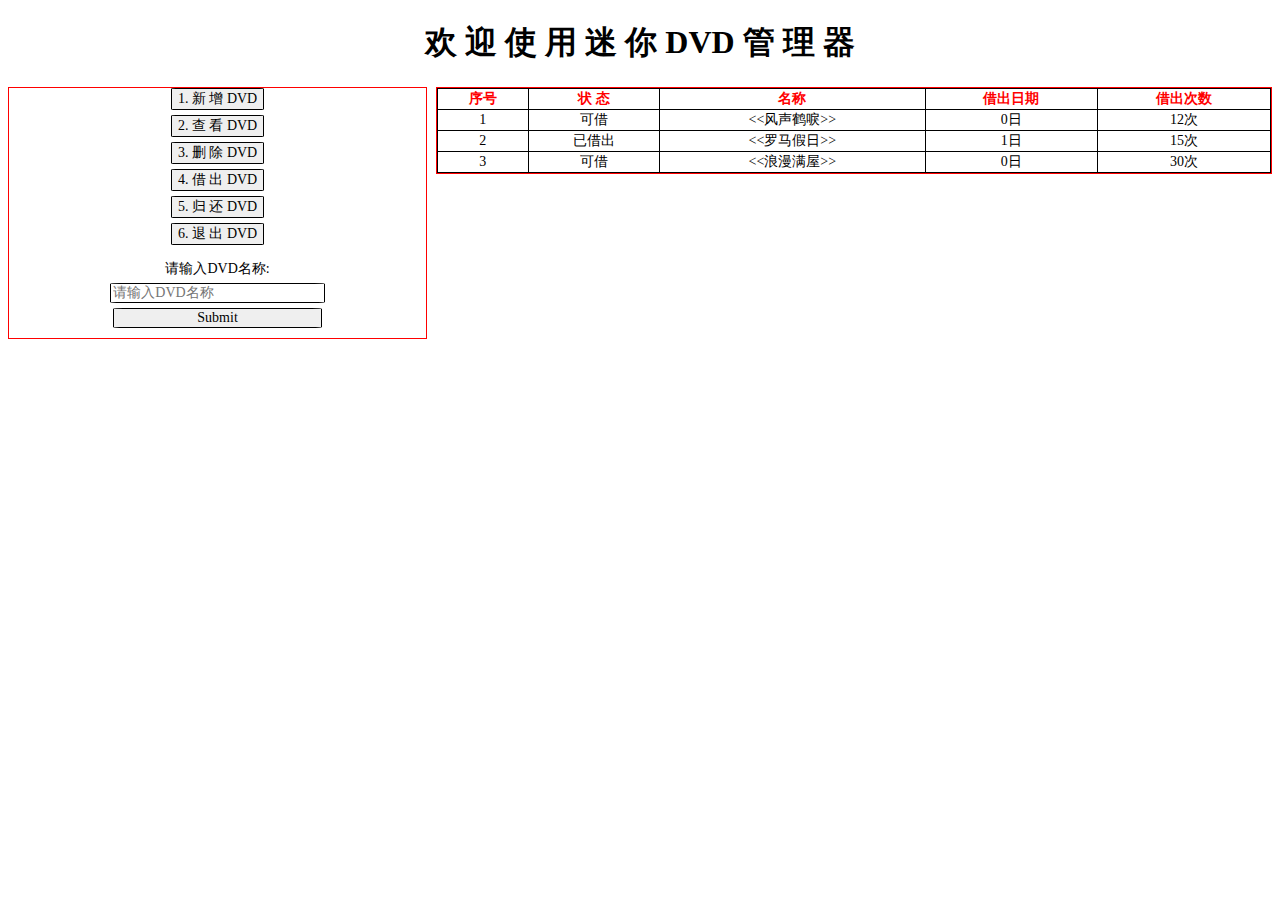
<file: coding/day0818/index.html>
<!DOCTYPE html>
<html>
	<head>
		<meta charset="utf-8" />
		<title>hello world....</title>
		<style>@import url("css/index.css")</style>
		<script src="js/index.js"></script>
		<script type="text/javascript" src="http://apps.bdimg.com/libs/jquery/2.1.4/jquery.min.js"></script>
	</head>
	<body>
		
		<h1>欢 迎 使 用 迷 你 DVD 管 理 器</h1>
		<!-- 
		1. 新 增 DVD
		2. 查 看 DVD
		3. 删 除 DVD
		4. 借 出 DVD
		5. 归 还 DVD
		6. 退 出DVD
		 -->
		 <div class="col4">
			 <!-- 列表组件开始 -->
			 <ul>
			 	<li><button id="btn_add">1. 新 增 DVD</button></li>
			 	<li><button>2. 查 看 DVD</button></li>
			 	<li><button>3. 删 除 DVD</button></li>
			 	<li><button>4. 借 出 DVD</button></li>
			 	<li><button>5. 归 还 DVD</button></li>
			 	<li><button>6. 退 出 DVD</button></li>
			 </ul>
			 <!-- 列表组件结束 -->
			 
			 <!-- 新增DVD
			 请输入DVD名称：
			  -->
			 <form action="home.html" method="get">
			 	<label>请输入DVD名称:</label>
				<br/>
			 	<input type="text" placeholder="请输入DVD名称"/>
			 	<br/>
			 	<input type="submit"/>
			 </form> 

		 </div>

		<div class="col8">
			 <!-- 表格组件开始 -->
			 <table>
				<tr>
					<th>序号</th>
					<th>状 态</th>
					<th>名称</th>
					<th>借出日期</th>
					<th>借出次数</th>
				</tr>
				<tr>
					<td>1</td>
					<td>可借</td>
					<td><<风声鹤唳>></td>
					<td>0日</td>
					<td>12次</td>
				</tr>	
				<tr>
					<td>2</td>
					<td>已借出</td>
					<td><<罗马假日>></td>
					<td>1日</td>
					<td>15次</td>
				</tr>	
				<tr>
					<td>3</td>
					<td>可借</td>
					<td><<浪漫满屋>></td>
					<td>0日</td>
					<td>30次</td>
				</tr>								
			 </table>
			 <!-- 表格组件结束 -->
		</div>


	</body>
	<script>
	$(document).ready(function(){
		/* alert("hello jquery"); */
		$("#btn_add").on("click",function(){
			  alert("hellworl");
			  $.ajax({
				  url:"http://www.baidu.com",
				  type:'get',
				  data:'',
				  success:function (data) {
					  console.log(data);
				  }
			  });
			  return false;		          
		  });
	});
	</script>
</html>
</file>
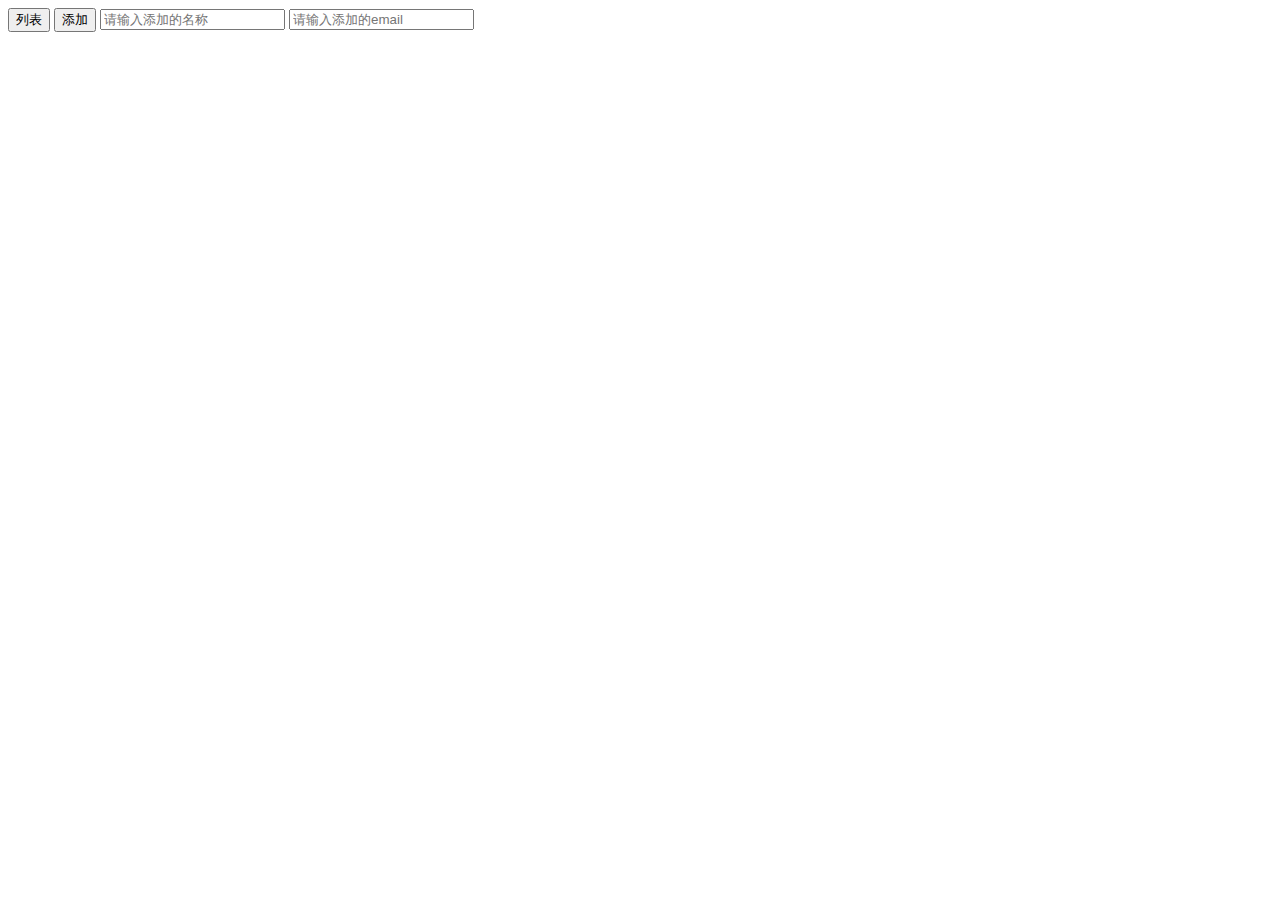
<file: coding/jquery_dvd/index.html>
<!DOCTYPE html>
<html>
	<head>
		<meta charset="utf-8" />
		<title></title>
		
	</head>
	<script type="text/javascript" src="http://apps.bdimg.com/libs/jquery/2.1.4/jquery.min.js"></script>
	
	<body>
		<table id='t1'></table>
		<input id="text" type="button" value="列表"/> 
		    
		<input id="text1" type="button" value="添加"/> 
		
		<input id="text3" name="name" type="text" value="" placeholder="请输入添加的名称"/> 

		<input id="text4" name="email" type="text" value="" placeholder="请输入添加的email"/> 
		
		
	</body>
	<script type="text/javascript">
		$(document).ready(function(){
		      $("#text").bind("click",function(){
		          //alert("我的id为text，你点击时触发");
				  $.ajax({
					  url:"http://localhost:8080/demo/all",
					  type:'get',
					  data:'',
					  dataType:'json',
					  success:function (data) {
						  console.log(data);
						  
						  var html="";
						  for(var i=0;i<data.length;i++){
								html+="<tr><td>"+data[i].id+"</td><td>"+data[i].name+"</td><td>"+data[i].email+"</td></tr>";				  
						  }
						  
						  $('#t1').html(html);
						  console.log(html);
					  }
				  });
				  return false;
		      });
		      
		      $("#text1").on("click",function(){
		          //alert("hellworl");
		          var name = $("#text3").val();
		          var email = $("#text4").val();
		          console.log(name);
		          console.log(email);
		          var form = 'name='+name+"&email="+email;
				  $.ajax({
					  url:"http://localhost:8080/demo/add",
					  type:'get',
					  data:form,
					  success:function (data) {
						  console.log(data);
					  }
				  });
				  return false;		          
		      });
		      
		      
		});
	</script>
</html>
</file>
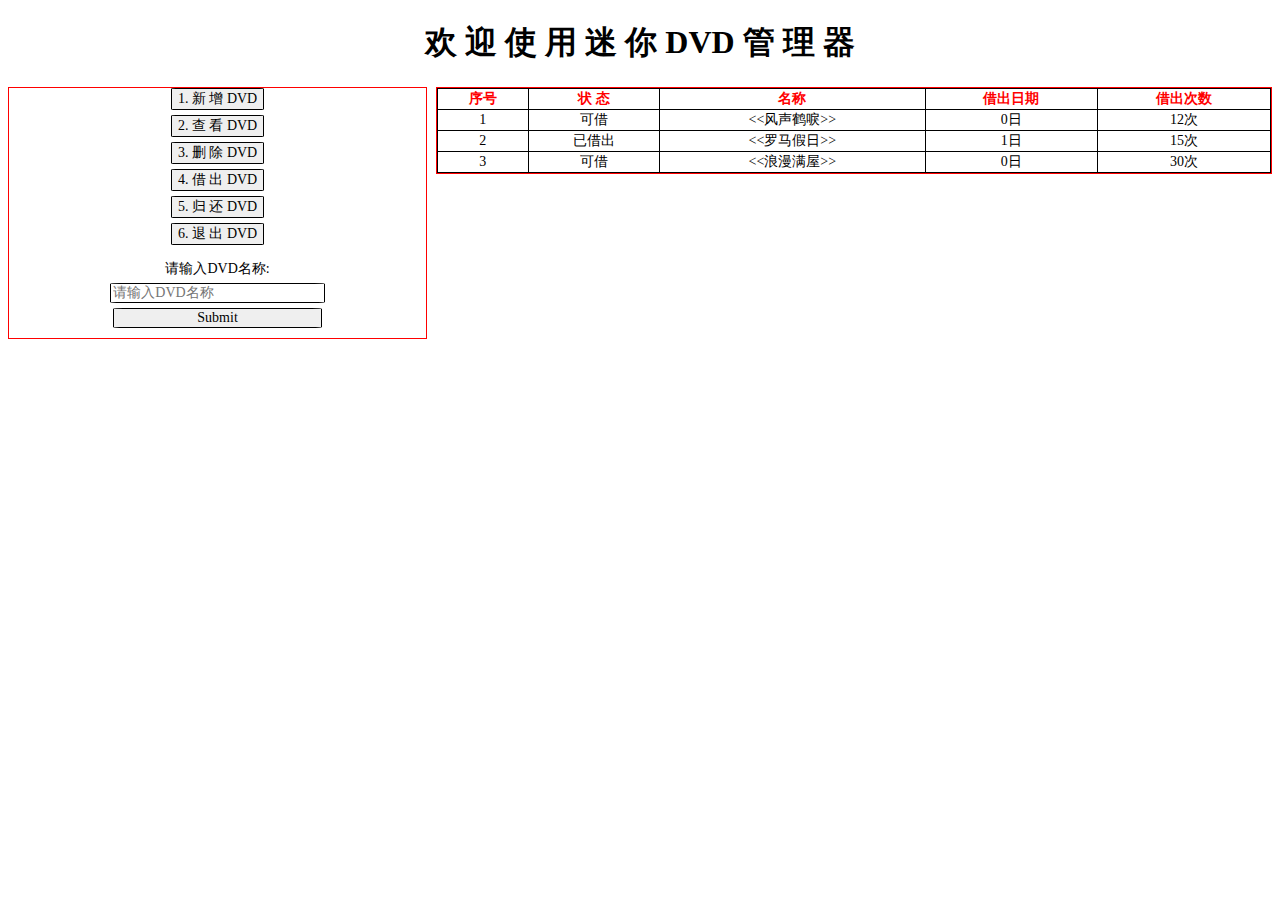
<file: coding/day0818/index copy.html>
<!DOCTYPE html>
<html>
	<head>
		<meta charset="utf-8" />
		<title>hello world....</title>
		<style>@import url("css/index.css")</style>
	</head>
	<body>
		
		<h1>欢 迎 使 用 迷 你 DVD 管 理 器</h1>
		<!-- 
		1. 新 增 DVD
		2. 查 看 DVD
		3. 删 除 DVD
		4. 借 出 DVD
		5. 归 还 DVD
		6. 退 出DVD
		 -->
		 <div class="col4">
			 <!-- 列表组件开始 -->
			 <ul>
			 	<li><button>1. 新 增 DVD</button></li>
			 	<li><button>2. 查 看 DVD</button></li>
			 	<li><button>3. 删 除 DVD</button></li>
			 	<li><button>4. 借 出 DVD</button></li>
			 	<li><button>5. 归 还 DVD</button></li>
			 	<li><button>6. 退 出 DVD</button></li>
			 </ul>
			 <!-- 列表组件结束 -->
			 
			 <!-- 新增DVD
			 请输入DVD名称：
			  -->
			 <form action="home.html" method="get">
			 	<label>请输入DVD名称:</label>
				<br/>
			 	<input type="text" placeholder="请输入DVD名称"/>
			 	<br/>
			 	<input type="submit"/>
			 </form> 

		 </div>

		<div class="col8">
			 <!-- 表格组件开始 -->
			 <table>
				<tr>
					<th>序号</th>
					<th>状 态</th>
					<th>名称</th>
					<th>借出日期</th>
					<th>借出次数</th>
				</tr>
				<tr>
					<td>1</td>
					<td>可借</td>
					<td><<风声鹤唳>></td>
					<td>0日</td>
					<td>12次</td>
				</tr>	
				<tr>
					<td>2</td>
					<td>已借出</td>
					<td><<罗马假日>></td>
					<td>1日</td>
					<td>15次</td>
				</tr>	
				<tr>
					<td>3</td>
					<td>可借</td>
					<td><<浪漫满屋>></td>
					<td>0日</td>
					<td>30次</td>
				</tr>								
			 </table>
			 <!-- 表格组件结束 -->
		</div>


	</body>
</html>
</file>
